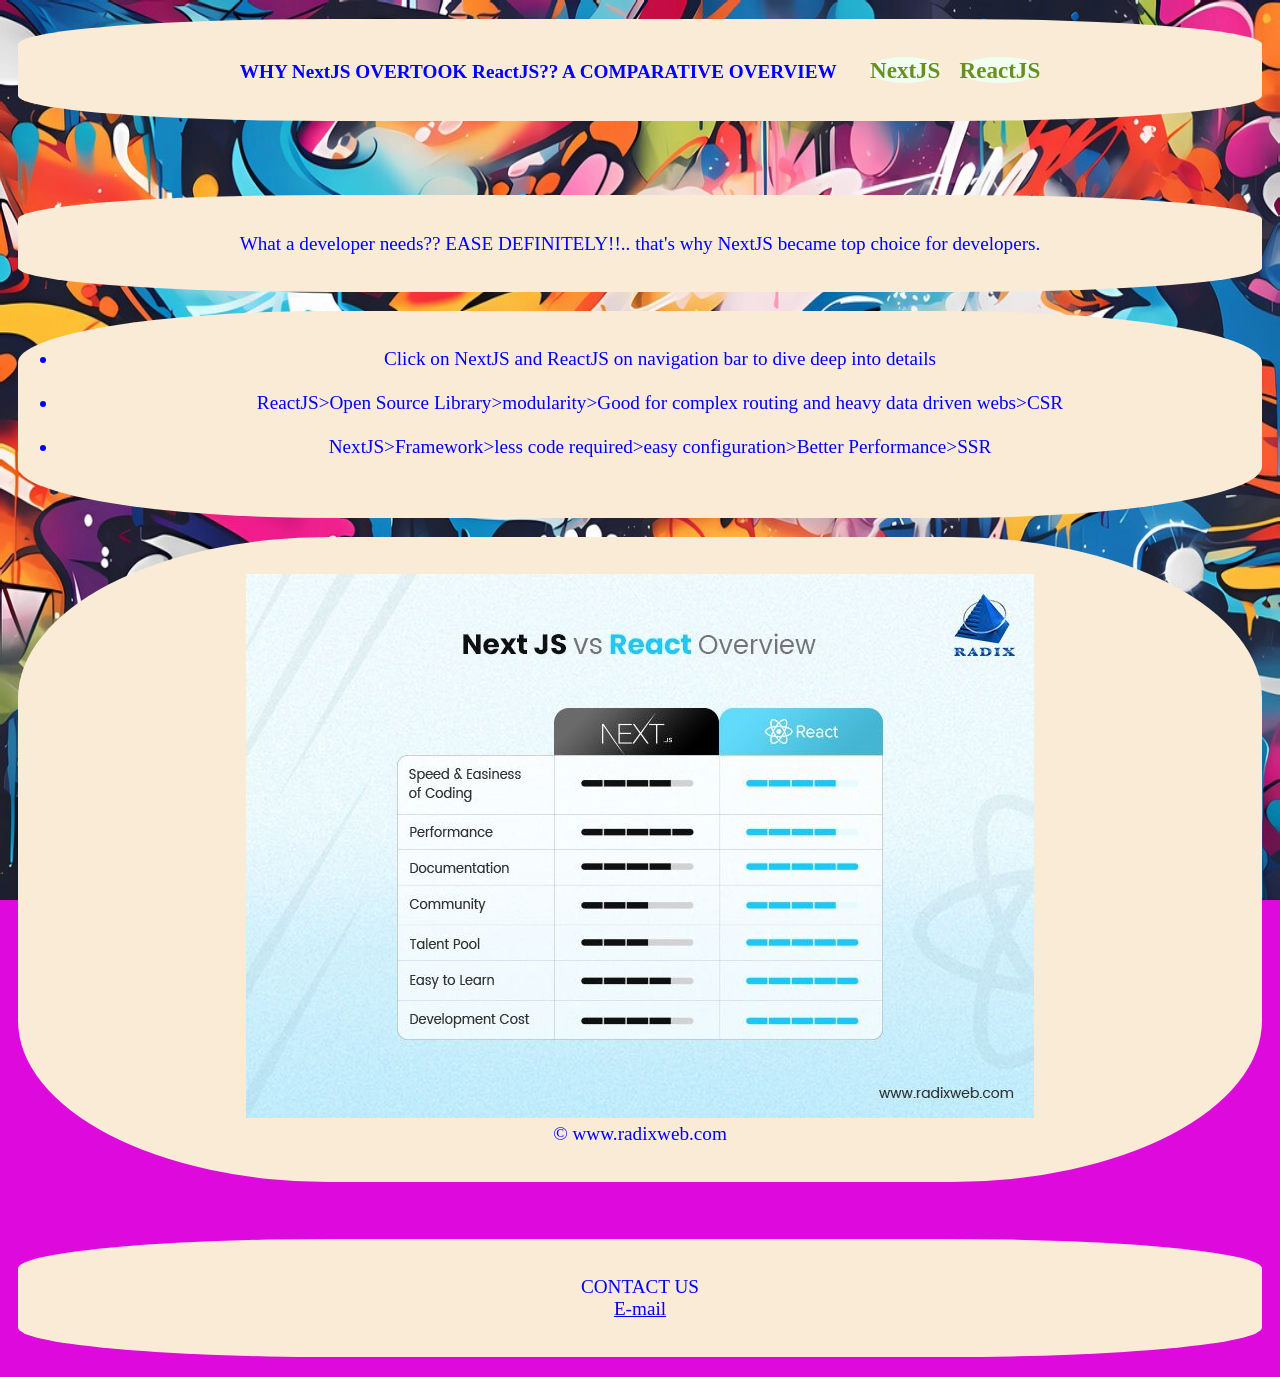
<file: index.html>
<!DOCTYPE html>
<html lang="en">
<head>
    <meta charset="UTF-8">
    <meta name="viewport" content="width=device-width, initial-scale=1.0">
    <title>NextJS VS ReactJS</title>
<link rel="stylesheet" href="global.css          ">
</head>
<body class="Body">
    <p class="nav"><b>WHY NextJS OVERTOOK ReactJS?? A COMPARATIVE OVERVIEW &nbsp;&nbsp;&nbsp;&nbsp;&nbsp;&nbsp;<a href="NEXT.html" target="_blank" style="text-decoration: none;color:olivedrab;border-radius: 50%;font-size: larger; background-color: honeydew;">NextJS</a>&nbsp;&nbsp;&nbsp; <a href="REACT.html" target="_blank" style="text-decoration: none;color:olivedrab;border-radius: 50%;font-size: larger; background-color: honeydew;">ReactJS</a></b> </p>
    <br/><br/>
    <p class="nav">What a developer needs?? EASE DEFINITELY!!.. that's why NextJS became top choice for developers.<ul class="nav"><li>Click on NextJS and ReactJS on navigation bar to dive deep into details</li>
<br/> <li>ReactJS>Open Source Library>modularity>Good for complex routing and heavy data driven webs>CSR</li><br/>
<li>NextJS>Framework>less code required>easy configuration>Better Performance>SSR</li>
<br/>

    </ul>
    <p class="nav"><img src="nvsr.jpg"/><br/>
        &copy; www.radixweb.com</p>
</p>
<br/>
<p class="nav">CONTACT US<br/><a href="mailto:samiyamarium8@gmail.com" target="_blank">E-mail</a></p>

</body>
</html>
</file>
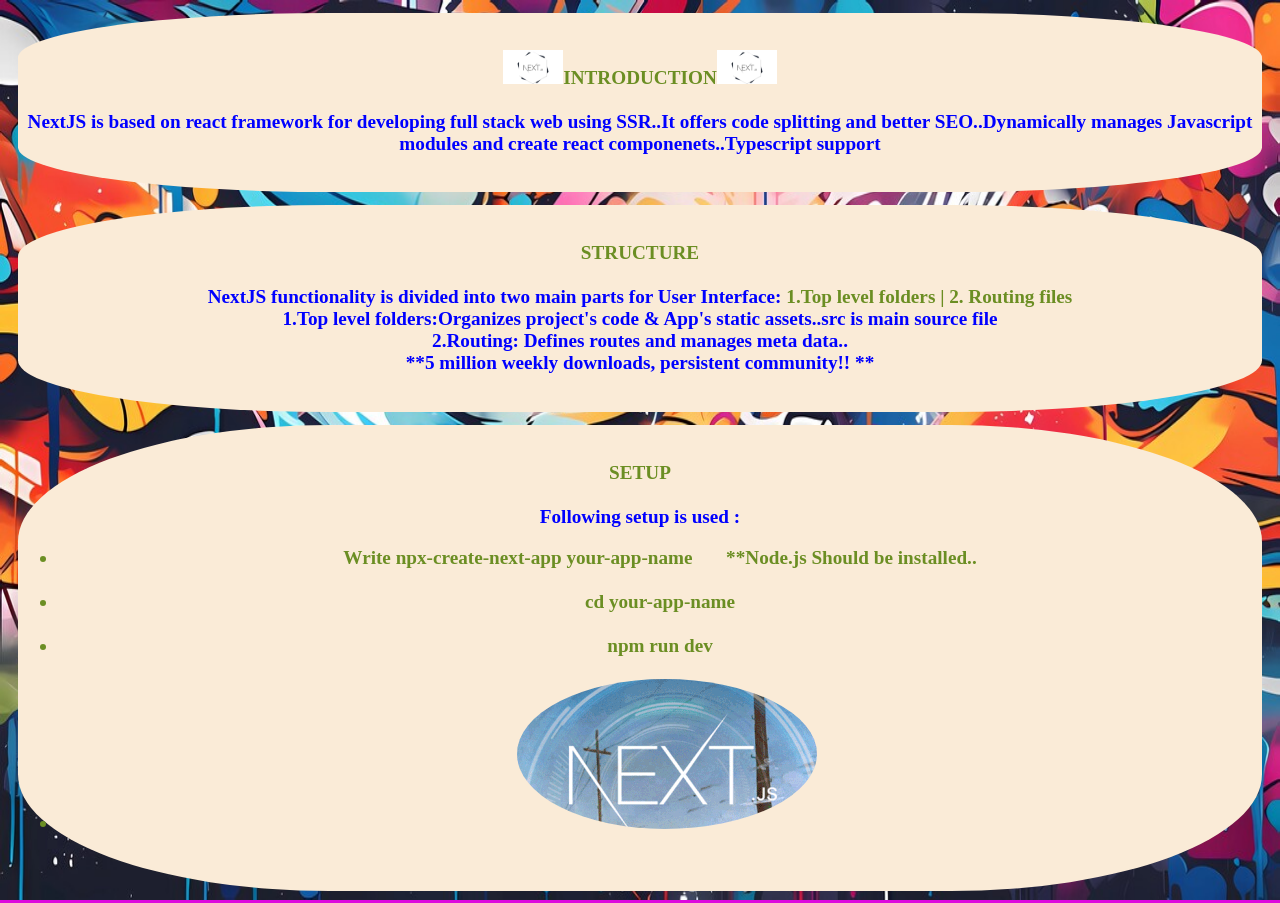
<file: NEXT.html>
<!DOCTYPE html>
<html lang="en">
<head>
    <meta charset="UTF-8">
    <meta name="viewport" content="width=device-width, initial-scale=1.0">
 <link rel="stylesheet" href="global.css">
    <title>NextJS</title>
</head>
<body class="Body">
<h1 class="nav"><img src="nextj.png" style="width:60PX ;"/><b style="color: olivedrab;">INTRODUCTION</b><img src="nextj.png" style="width:60PX ; "/><br/><br/>NextJS is based on react framework for developing full stack web using SSR..It offers code splitting and better SEO..Dynamically manages Javascript modules and create react componenets..Typescript support</h1>
<h1 class="nav"><b style="color: olivedrab;">STRUCTURE</b><br/><br style="font-size: medium;"/>NextJS functionality is divided into two main parts for User Interface: <b style="color: olivedrab;">1.Top level folders | 2. Routing files </b><br/>1.Top level folders:Organizes project's code & App's static assets..src is main source file<br/>2.Routing: Defines routes and manages meta data.. <br/> **5 million weekly downloads, persistent community!! ** </h1>
<h1 class="nav"><b style="color: olivedrab;">SETUP</b><br/><br style="font-size: medium;"/>Following setup is used : <br/><ul style="color: olivedrab;"><li>Write npx-create-next-app your-app-name &nbsp;&nbsp;&nbsp;&nbsp;&nbsp;&nbsp;**Node.js Should be installed..</li><br/><li>cd your-app-name</li><br/><li>npm run dev</li><br/><li>&nbsp;&nbsp;<iframe src="nextjj.gif" frameborder="0" style="padding-left: 5px ;border-radius: 50%;" >NextJS</iframe></li></ul>

</body>
</html>
</file>
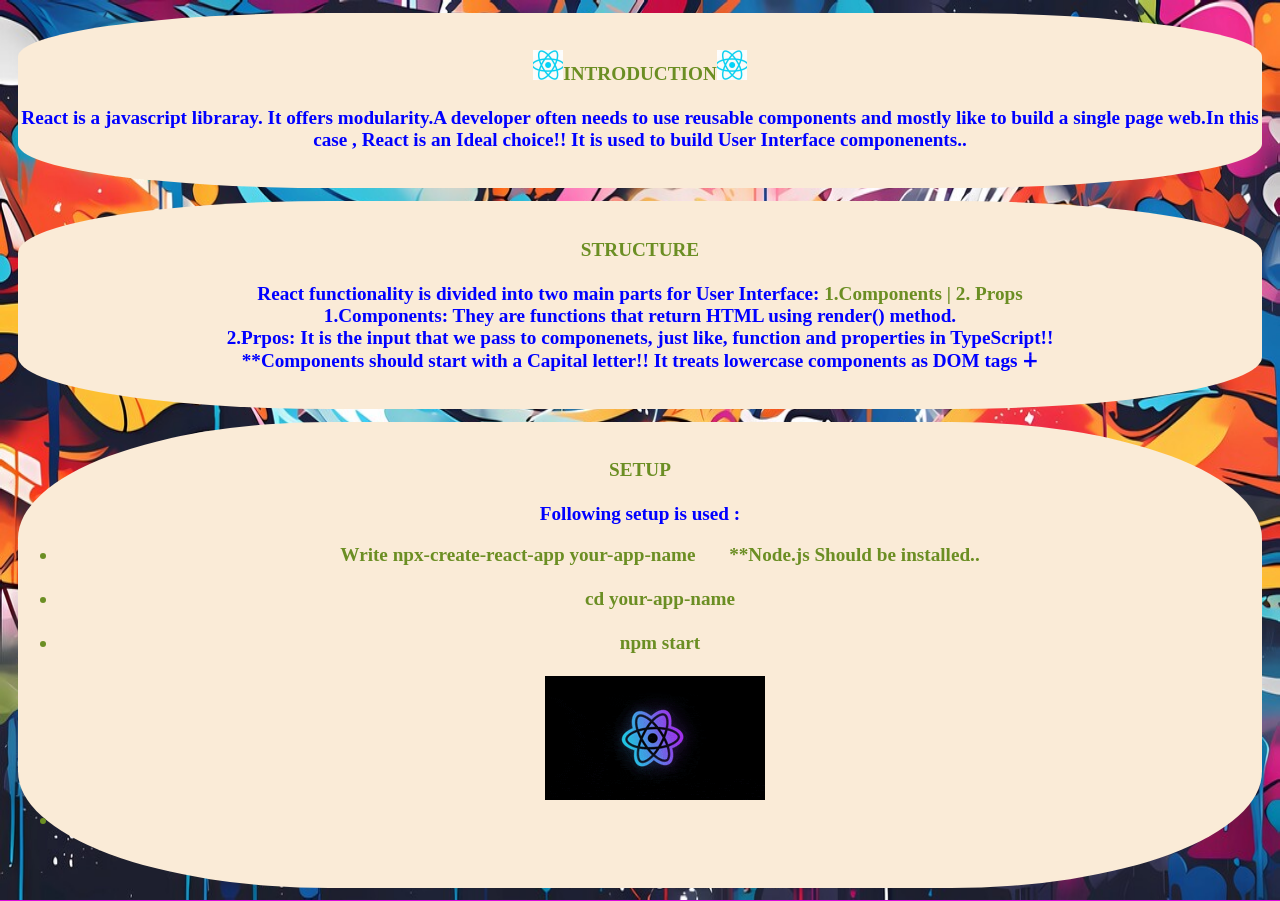
<file: REACT.html>
<!DOCTYPE html>
<html lang="en">
<head>
    <meta charset="UTF-8">
    <meta name="viewport" content="width=device-width, initial-scale=1.0">
 <link rel="stylesheet" href="global.css">
    <title>ReactJS</title>
</head>
<body class="Body">
<h1 class="nav"><img src="re.jfif" style="width:30PX ;"/><b style="color: olivedrab;">INTRODUCTION</b><img src="re.jfif" style="width:30PX ; "/><br/><br/>React is a javascript libraray. It offers modularity.A developer often needs to use reusable components and mostly like to build a single page web.In this case , React is an Ideal choice!! It is used to build User Interface componenents..</h1>
<h1 class="nav"><b style="color: olivedrab;">STRUCTURE</b><br/><br style="font-size: medium;"/>React functionality is divided into two main parts for User Interface: <b style="color: olivedrab;">1.Components | 2. Props </b><br/>1.Components:  They are functions  that return HTML using render() method.<br/> 2.Prpos: It is the input that we pass to componenets, just like, function and properties in TypeScript!!<br/> **Components should start with a Capital letter!! It treats lowercase components as DOM tags &dotplus;</h1>
<h1 class="nav"><b style="color: olivedrab;">SETUP</b><br/><br style="font-size: medium;"/>Following setup is used : <br/><ul style="color: olivedrab;"><li>Write npx-create-react-app your-app-name &nbsp;&nbsp;&nbsp;&nbsp;&nbsp;&nbsp;**Node.js Should be installed..</li><br/><li>cd your-app-name</li><br/><li>npm start</li><br/><li>&nbsp;&nbsp;<iframe src="logo.gif" frameborder="0" style="padding-left: 60px ;" >ReactJS</iframe></li></ul>

</body>
</html>
</file>
<file: global.css>
.Body{
    background-color: rgb(221, 9, 221);
    color: floralwhite;
    padding: 0px 10px 0px 10px;
    
    background-repeat: no-repeat;
  background-attachment: fixed; 
  background-size: 100% 100%;
    background-image: url("art.jpg");
   
    
}
.nav{
    background-color: antiquewhite;
    color: blue;
    border: burlywood;
    border-radius: 25%;
    padding-top: 3%;
    padding-bottom: 3%;
    font-size: larger;
    font-family: cursive;
    text-align: center;
}
.reac{
    background-color: antiquewhite;
    color: blue;
    border: burlywood;
    border-radius: 25%;
    padding-top: 3%;
    padding-bottom: 3%;
    font-size: larger;
    font-family: cursive;
    text-align: left;
}
</file>
